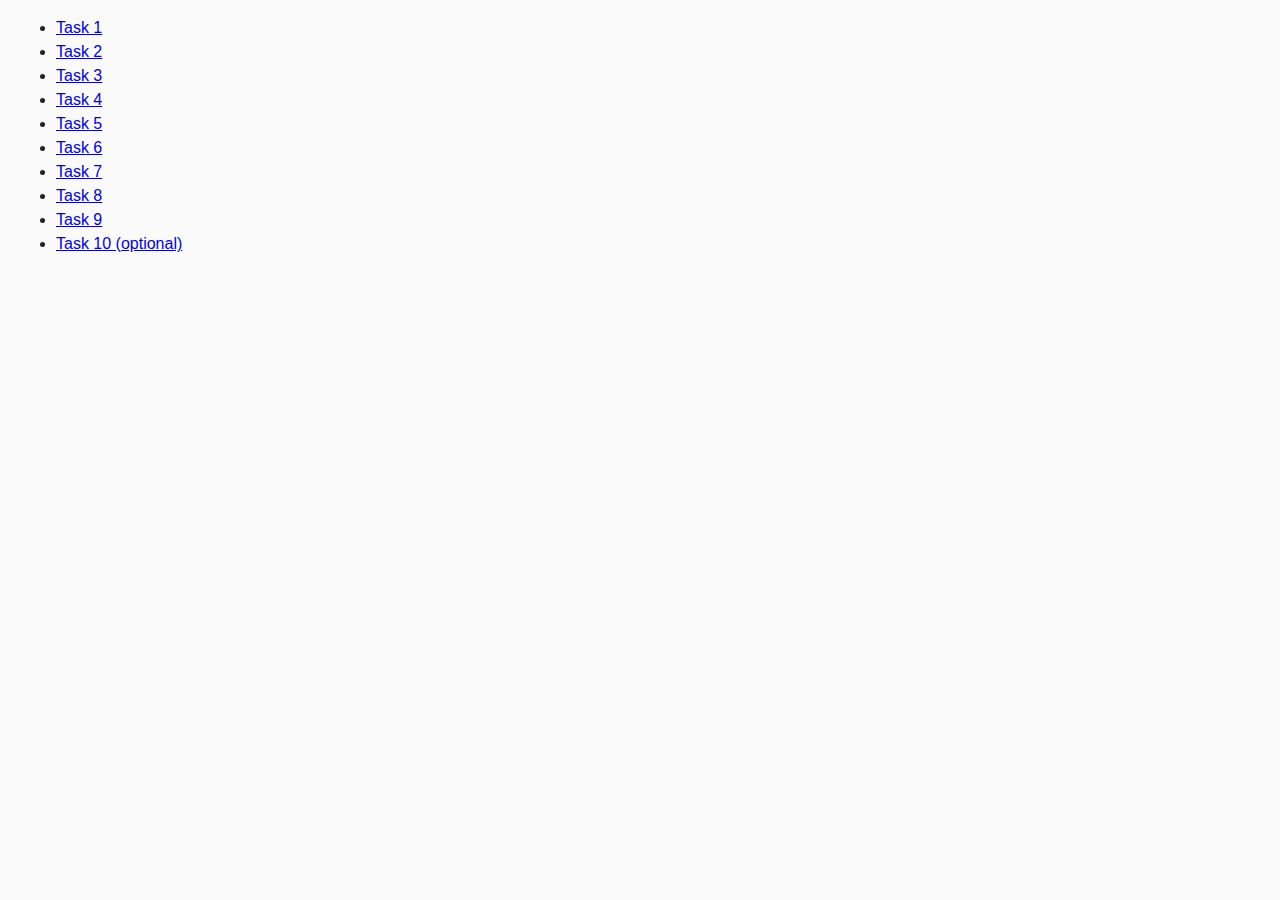
<file: index.html>
<!DOCTYPE html>
<html lang="ru">
  <head>
    <meta charset="UTF-8" />
    <meta http-equiv="X-UA-Compatible" content="IE=edge" />
    <meta name="viewport" content="width=device-width, initial-scale=1.0" />
    <title>Homework 6</title>
    <link rel="stylesheet" href="css/common.css" />
  </head>
  <body>
    <ul>
      <li><a href="task-01.html">Task 1</a></li>
      <li><a href="task-02.html">Task 2</a></li>
      <li><a href="task-03.html">Task 3</a></li>
      <li><a href="task-04.html">Task 4</a></li>
      <li><a href="task-05.html">Task 5</a></li>
      <li><a href="task-06.html">Task 6</a></li>
      <li><a href="task-07.html">Task 7</a></li>
      <li><a href="task-08.html">Task 8</a></li>
      <li><a href="task-09.html">Task 9</a></li>
      <li><a href="task-10.html">Task 10 (optional)</a></li>
    </ul>
  </body>
</html>
</file>
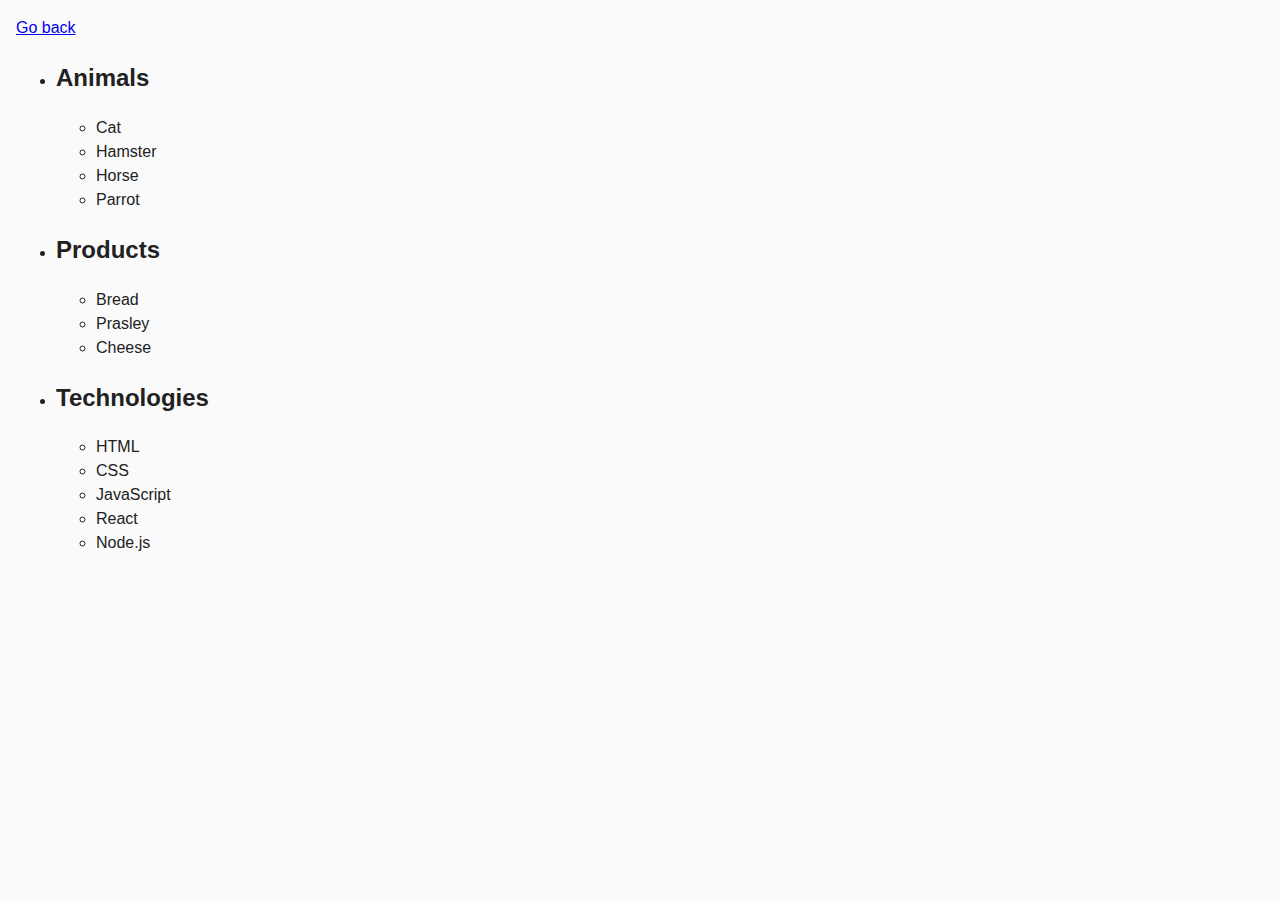
<file: task-01.html>
<!DOCTYPE html>
<html lang="ru">
  <head>
    <meta charset="UTF-8" />
    <meta http-equiv="X-UA-Compatible" content="IE=edge" />
    <meta name="viewport" content="width=device-width, initial-scale=1.0" />
    <title>Task 1</title>
    <link rel="stylesheet" href="css/common.css" />
  </head>
  <body>
    <p><a href="index.html">Go back</a></p>

    <ul id="categories">
      <li class="item">
        <h2>Animals</h2>

        <ul>
          <li>Cat</li>
          <li>Hamster</li>
          <li>Horse</li>
          <li>Parrot</li>
        </ul>
      </li>
      <li class="item">
        <h2>Products</h2>

        <ul>
          <li>Bread</li>
          <li>Prasley</li>
          <li>Cheese</li>
        </ul>
      </li>
      <li class="item">
        <h2>Technologies</h2>

        <ul>
          <li>HTML</li>
          <li>CSS</li>
          <li>JavaScript</li>
          <li>React</li>
          <li>Node.js</li>
        </ul>
      </li>
    </ul>

    <script src="js/task-01.js" type="module"></script>
  </body>
</html>
</file>
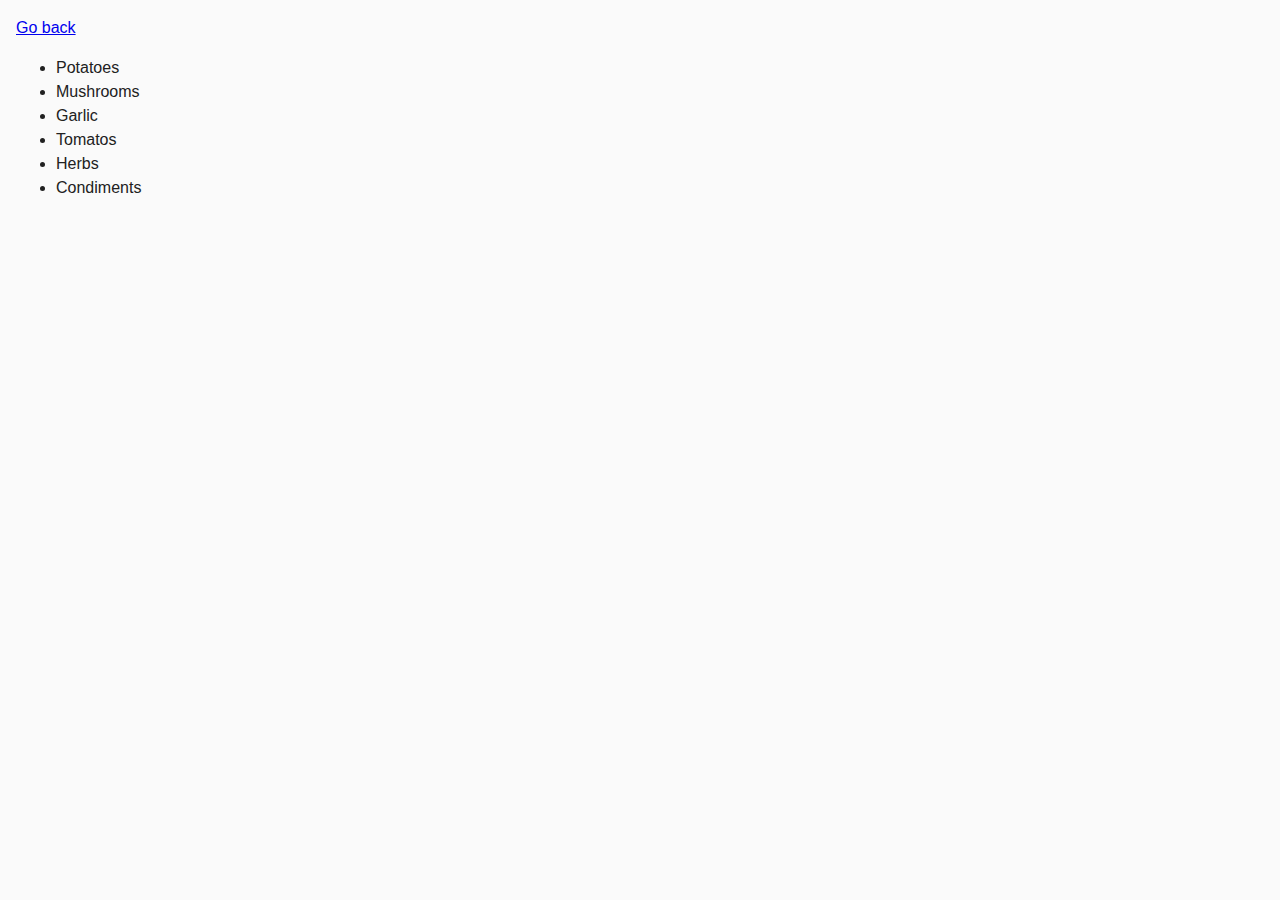
<file: task-02.html>
<!DOCTYPE html>
<html lang="ru">
  <head>
    <meta charset="UTF-8" />
    <meta http-equiv="X-UA-Compatible" content="IE=edge" />
    <meta name="viewport" content="width=device-width, initial-scale=1.0" />
    <title>Task 2</title>
    <link rel="stylesheet" href="css/common.css" />
    <style>
      .item {
        font-weight: 500;
      }

      .item:not(:last-child) {
        margin-bottom: 8px;
      }
    </style>
  </head>
  <body>
    <p><a href="index.html">Go back</a></p>

    <ul id="ingredients"></ul>

    <script src="js/task-02.js" type="module"></script>
  </body>
</html>
</file>
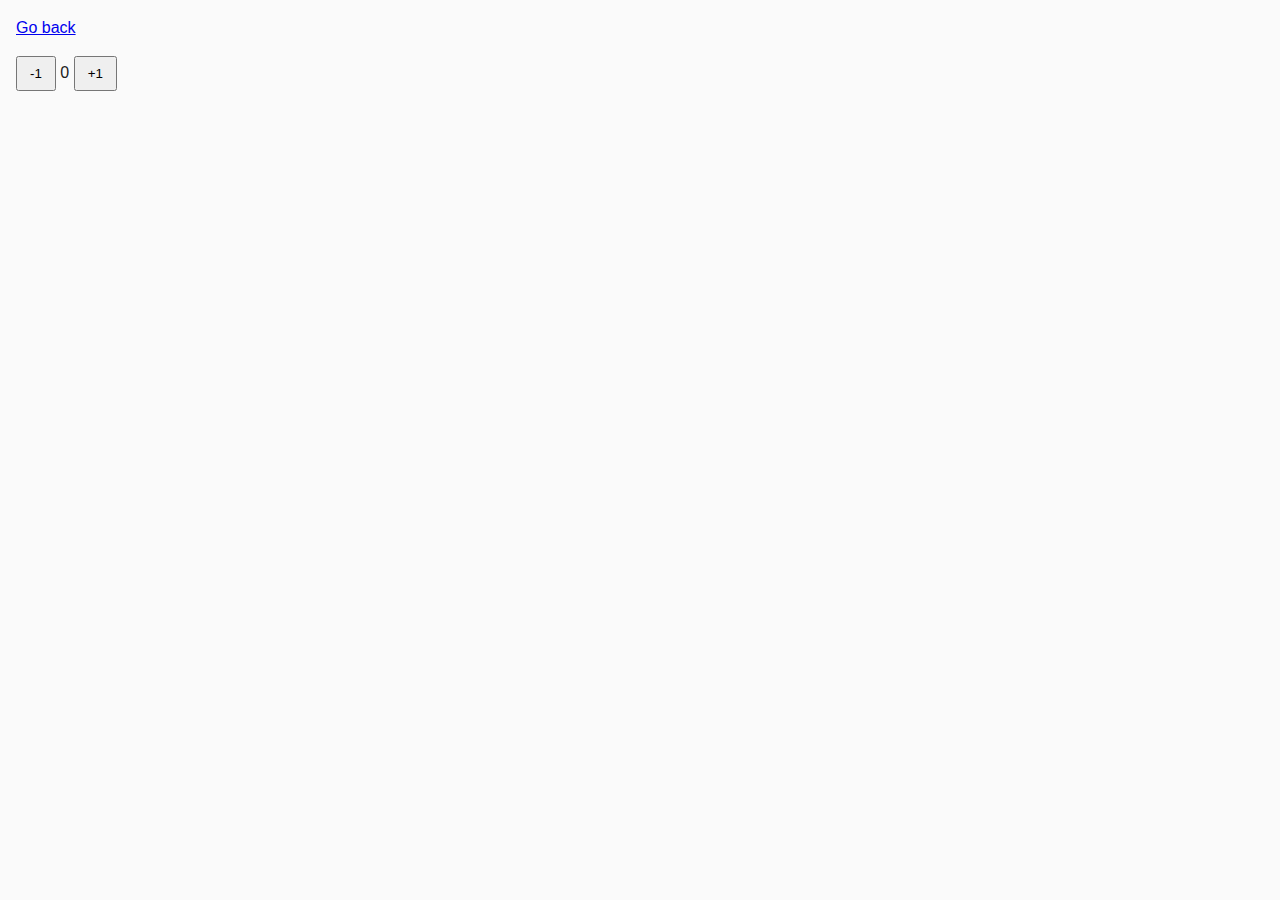
<file: task-04.html>
<!DOCTYPE html>
<html lang="ru">
  <head>
    <meta charset="UTF-8" />
    <meta http-equiv="X-UA-Compatible" content="IE=edge" />
    <meta name="viewport" content="width=device-width, initial-scale=1.0" />
    <title>Task 4</title>
    <link rel="stylesheet" href="css/common.css" />
  </head>
  <body>
    <p><a href="index.html">Go back</a></p>

    <div id="counter">
      <button type="button" data-action="decrement">-1</button>
      <span id="value">0</span>
      <button type="button" data-action="increment">+1</button>
    </div>

    <script src="js/task-04.js" type="module"></script>
  </body>
</html>
</file>
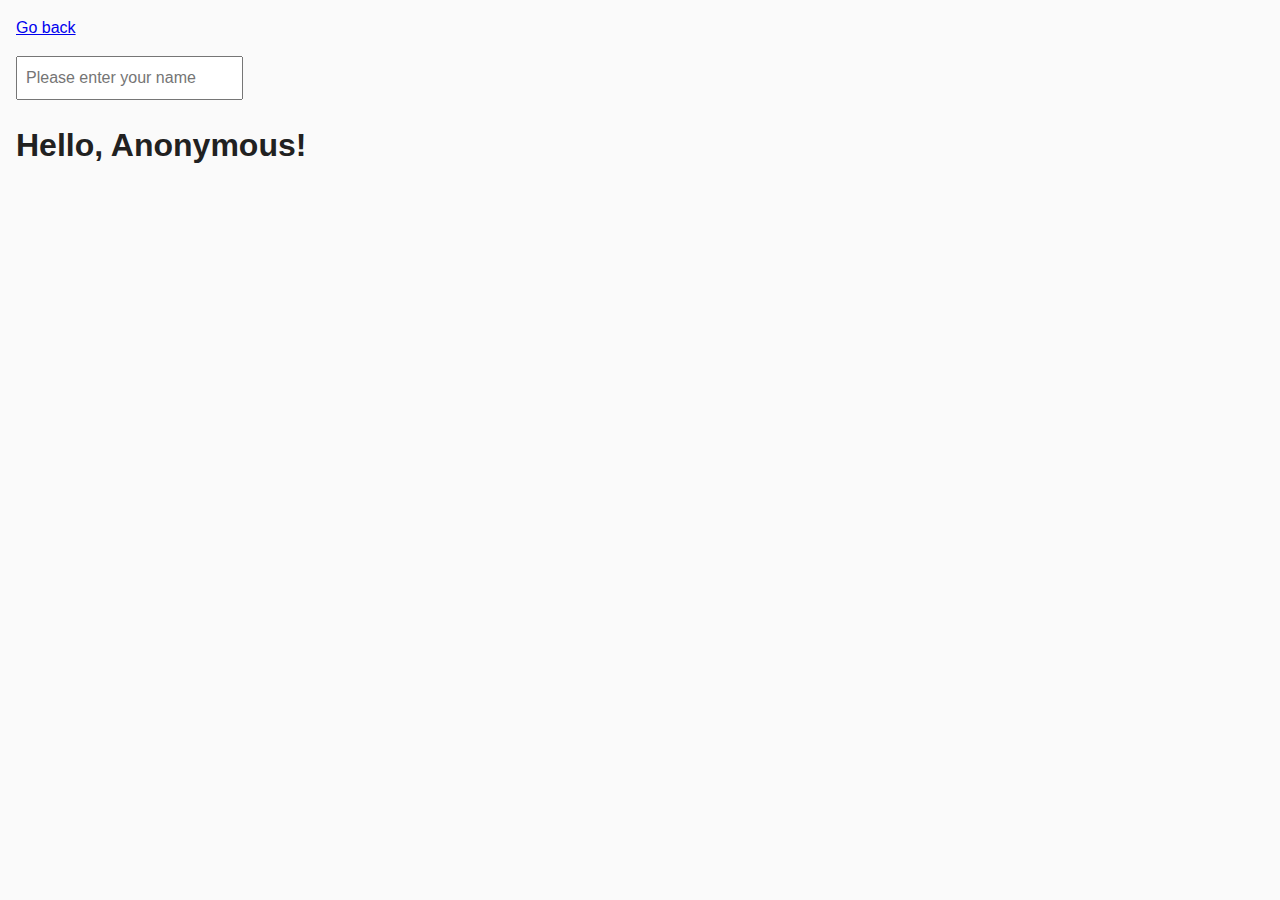
<file: task-05.html>
<!DOCTYPE html>
<html lang="ru">
  <head>
    <meta charset="UTF-8" />
    <meta http-equiv="X-UA-Compatible" content="IE=edge" />
    <meta name="viewport" content="width=device-width, initial-scale=1.0" />
    <title>Task 5</title>
    <link rel="stylesheet" href="css/common.css" />
  </head>
  <body>
    <p><a href="index.html">Go back</a></p>

    <input type="text" id="name-input" placeholder="Please enter your name" />
    <h1>Hello, <span id="name-output">Anonymous</span>!</h1>

    <script src="js/task-05.js" type="module"></script>
  </body>
</html>
</file>
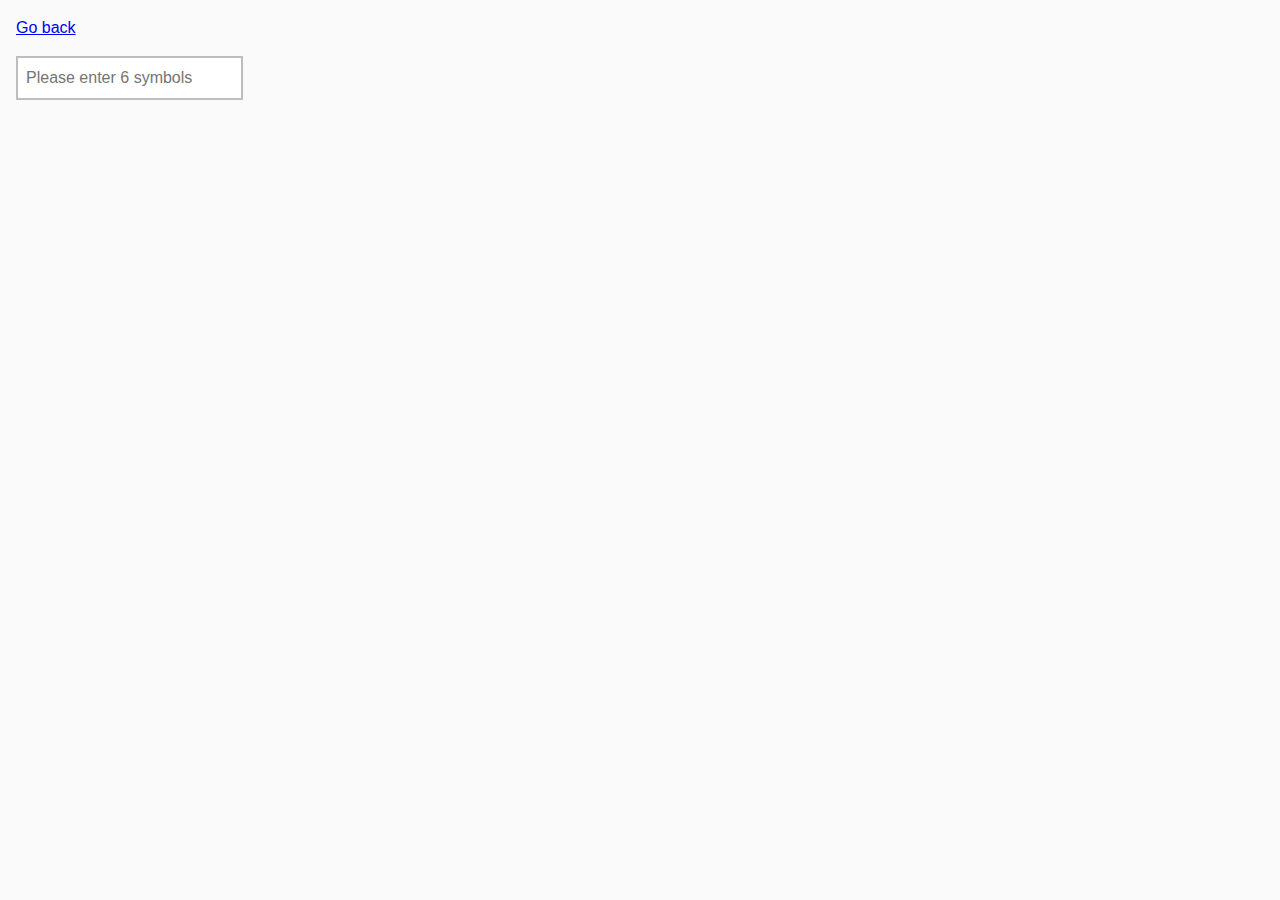
<file: task-06.html>
<!DOCTYPE html>
<html lang="en">
<head>
    <meta charset="UTF-8">
    <meta http-equiv="X-UA-Compatible" content="IE=edge">
    <meta name="viewport" content="width=device-width, initial-scale=1.0">
    <title>Tesk 6</title>
    <link rel="stylesheet" href="./css/common.css">
    <style>
        #validation-input {
            border: 2px solid #bdbdbd;
        }

        #validation-input.valid {
            border-color: #4caf50;
        }

        #validation-input.invalid {
            border-color: #f44336;
        }
    </style>
</head>
<body>
    <p><a href="index.html">Go back</a></p>

    <input
      type="text"
      id="validation-input"
      data-length="6"
      placeholder="Please enter 6 symbols"
    />

    <script src="js/task-06.js" type="module"></script>
</body>
</html>
</file>
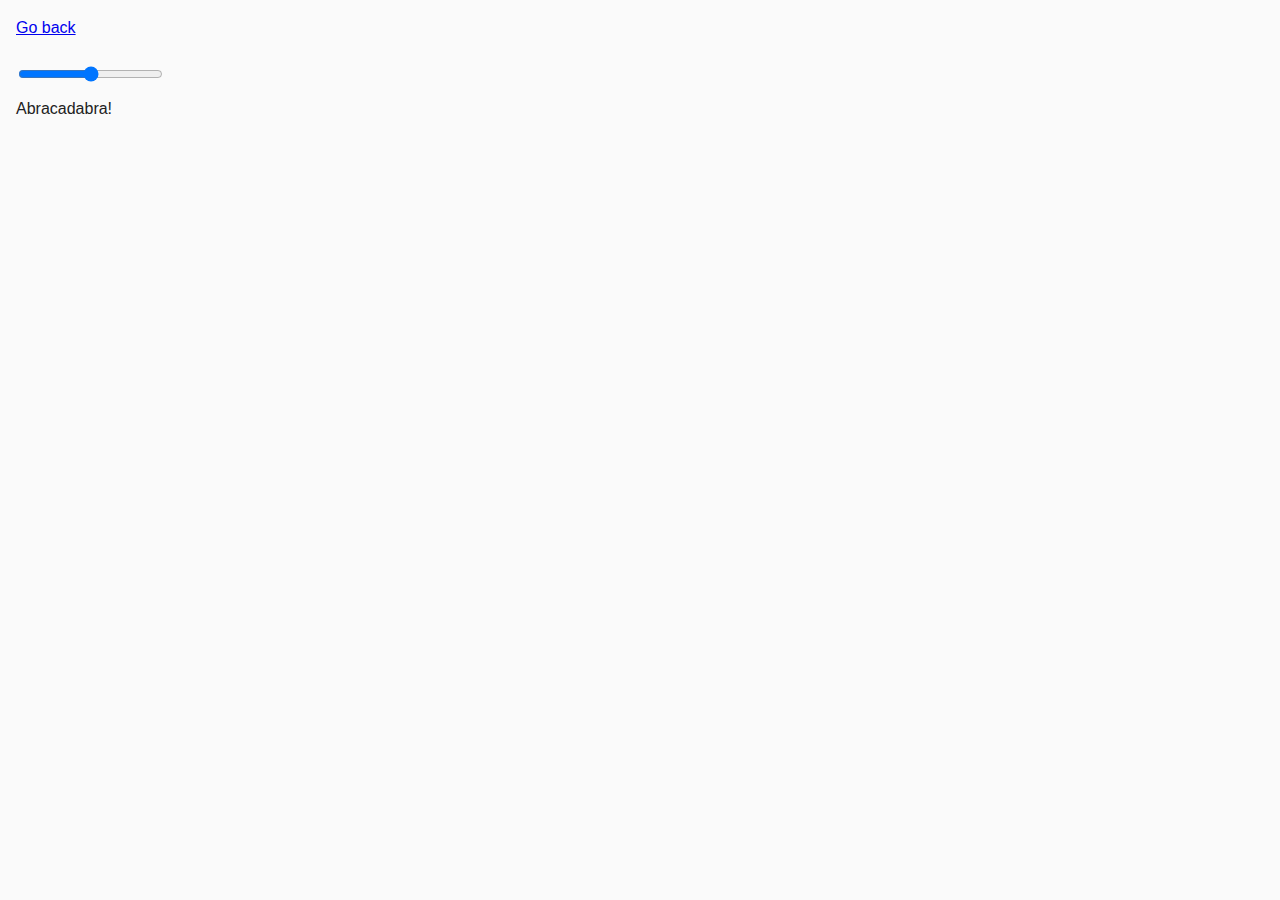
<file: task-07.html>
<!DOCTYPE html>
<html lang="en">
<head>
    <meta charset="UTF-8">
    <meta http-equiv="X-UA-Compatible" content="IE=edge">
    <meta name="viewport" content="width=device-width, initial-scale=1.0">
    <title>Tesk 7</title>
    <link rel="stylesheet" href="./css/common.css">
</head>
<body>
    <p><a href="index.html">Go back</a></p>

    <input id="font-size-control" type="range" min="16" max="96" />
    <br />
    <span id="text">Abracadabra!</span>

    <script src="js/task-07.js" type="module"></script>
</body>
</html>
</file>
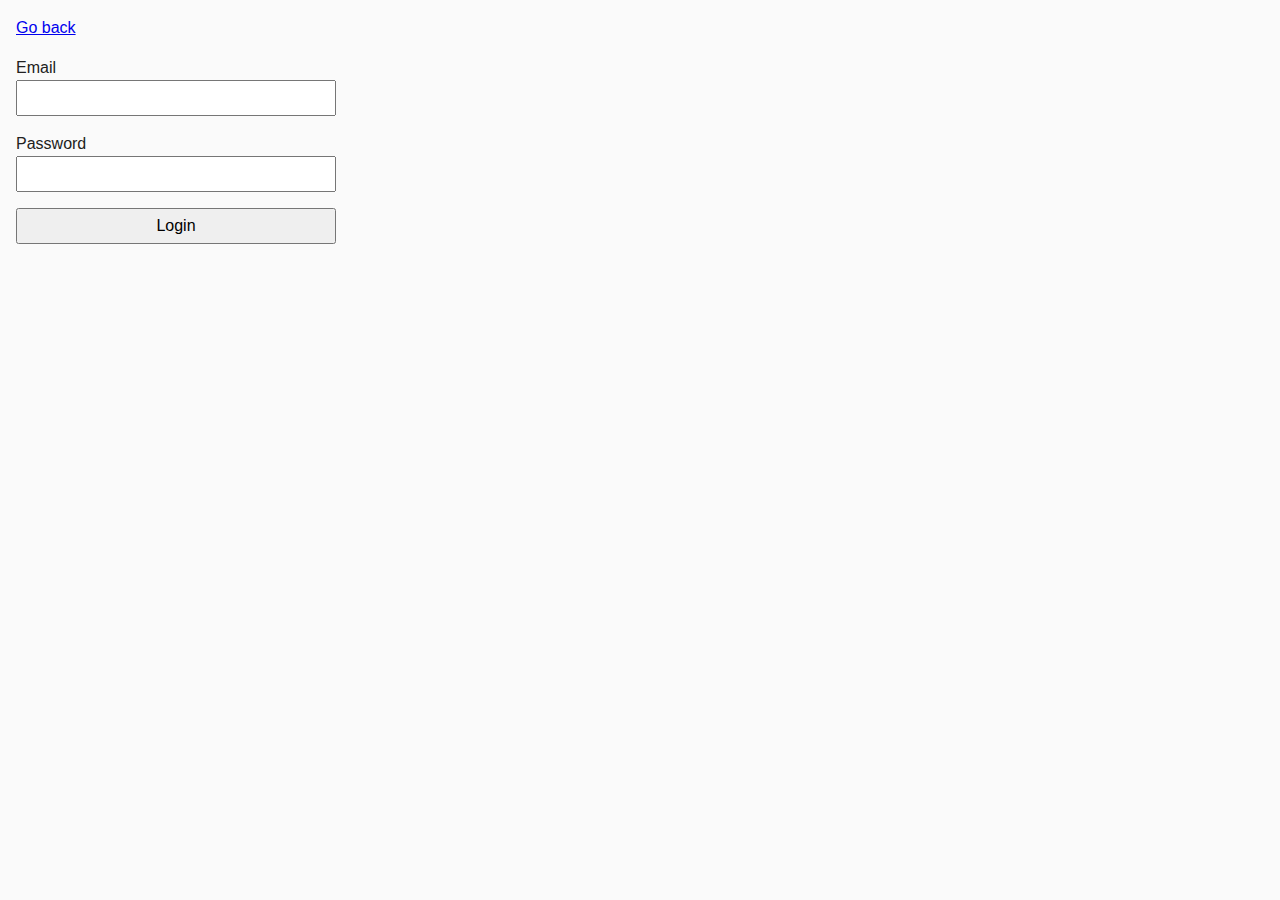
<file: task-08.html>
<!DOCTYPE html>
<html lang="en">
<head>
    <meta charset="UTF-8">
    <meta http-equiv="X-UA-Compatible" content="IE=edge">
    <meta name="viewport" content="width=device-width, initial-scale=1.0">
    <title>Tesk 8</title>
    <link rel="stylesheet" href="css/common.css" />
    <style>
      .login-form {
        max-width: 320px;
        display: flex;
        flex-direction: column;
      }

      .login-form label {
        margin-bottom: 16px;
      }

      .login-form input,
      .login-form button {
        width: 100%;
        padding: 4px;
        font: inherit;
      }
    </style>
  </head>
  <body>
    <p><a href="index.html">Go back</a></p>

    <form class="login-form">
      <label>
        Email
        <input type="email" name="email" />
      </label>
      <label>
        Password
        <input type="password" name="password" />
      </label>
      <button type="submit">Login</button>
    </form>

    <script src="js/task-08.js" type="module"></script>
</head>
<body>
</file>
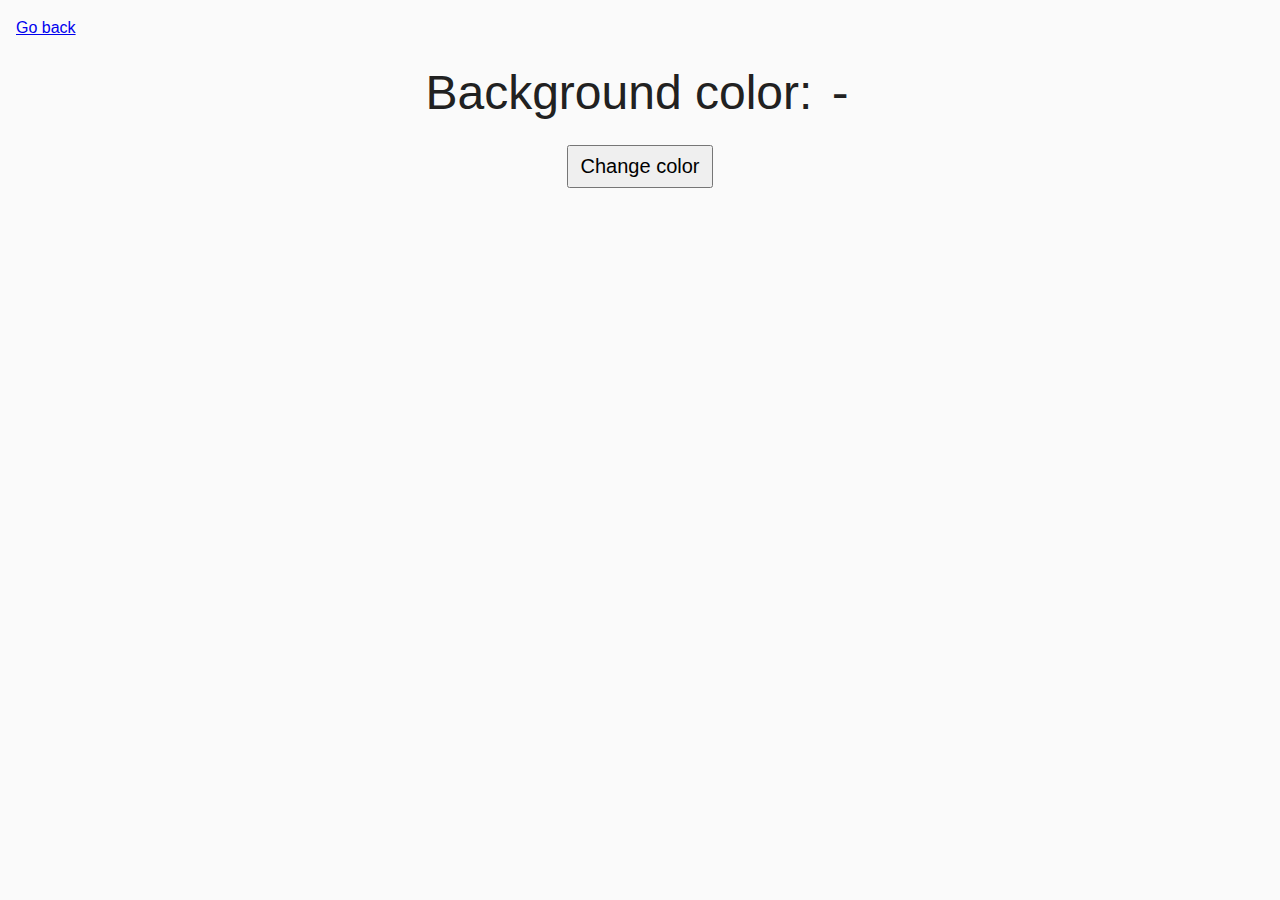
<file: task-09.html>
<!DOCTYPE html>
<html lang="ru">
<head>
    <meta charset="UTF-8">
    <meta http-equiv="X-UA-Compatible" content="IE=edge">
    <meta name="viewport" content="width=device-width, initial-scale=1.0">
    <title>Task 9</title>
    <link rel="stylesheet" href="/css/common.css">
    <style>
        .widget {
          text-align: center;
        }
  
        .widget p {
          margin-top: 0;
          margin-bottom: 16px;
          font-size: 48px;
        }
  
        .widget span {
          font-family: monospace;
        }
  
        .widget button {
          padding: 8px 12px;
          font-size: 20px;
          cursor: pointer;
        }
      </style>
    </head>
    <body>
      <p><a href="index.html">Go back</a></p>
  
      <div class="widget">
        <p>Background color: <span class="color">-</span></p>
        <button type="button" class="change-color">Change color</button>
      </div>
  
      <script src="js/task-09.js" type="module"></script>
</head>
<body>
</file>
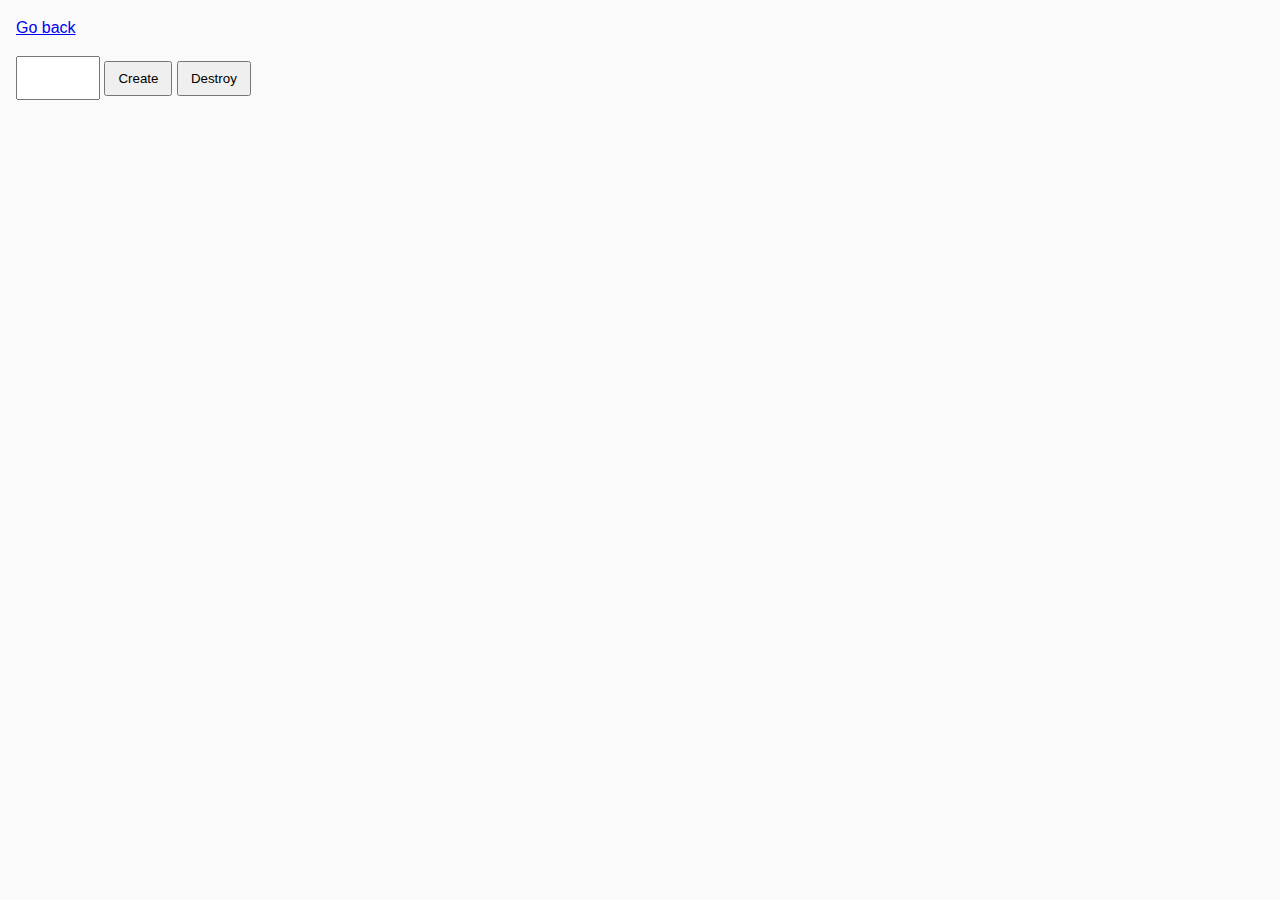
<file: task-10.html>
<!DOCTYPE html>
<html lang="ru">
  <head>
    <meta charset="UTF-8" />
    <meta http-equiv="X-UA-Compatible" content="IE=edge" />
    <meta name="viewport" content="width=device-width, initial-scale=1.0" />
    <title>Task 10 (optional)</title>
    <link rel="stylesheet" href="css/common.css" />
  </head>
  <body>
    <p><a href="index.html">Go back</a></p>

    <div id="controls">
      <input type="number" min="1" max="100" step="1" />
      <button type="button" data-create>Create</button>
      <button type="button" data-destroy>Destroy</button>
    </div>

    <div id="boxes"></div>

    <script src="js/task-10.js" type="module"></script>
  </body>
</html>
</file>
<file: css/common.css>
* {
    box-sizing: border-box;
  }
  
  body {
    margin: 16px;
    font-family: -apple-system, BlinkMacSystemFont, "Segoe UI", Roboto, Oxygen,
      Ubuntu, Cantarell, "Open Sans", "Helvetica Neue", sans-serif;
    -webkit-font-smoothing: antialiased;
    -moz-osx-font-smoothing: grayscale;
    background-color: #fafafa;
    color: #212121;
    line-height: 1.5;
  }
  
  input {
    padding: 8px;
    font: inherit;
  }
  
  button {
    padding: 8px 12px;
    cursor: pointer;
  }
  
  /* для task 3 */
  
  .gallery__list-item {
    list-style: none;
  }
  
  img {
    display: block;
    max-width: 100%;
    height: auto;
  }
  
  .gallery {
    display: flex;
    align-items: center;
    background-color: rgb(223, 223, 223);
    gap: 20px;
    padding: 50px;
  }
</file>
